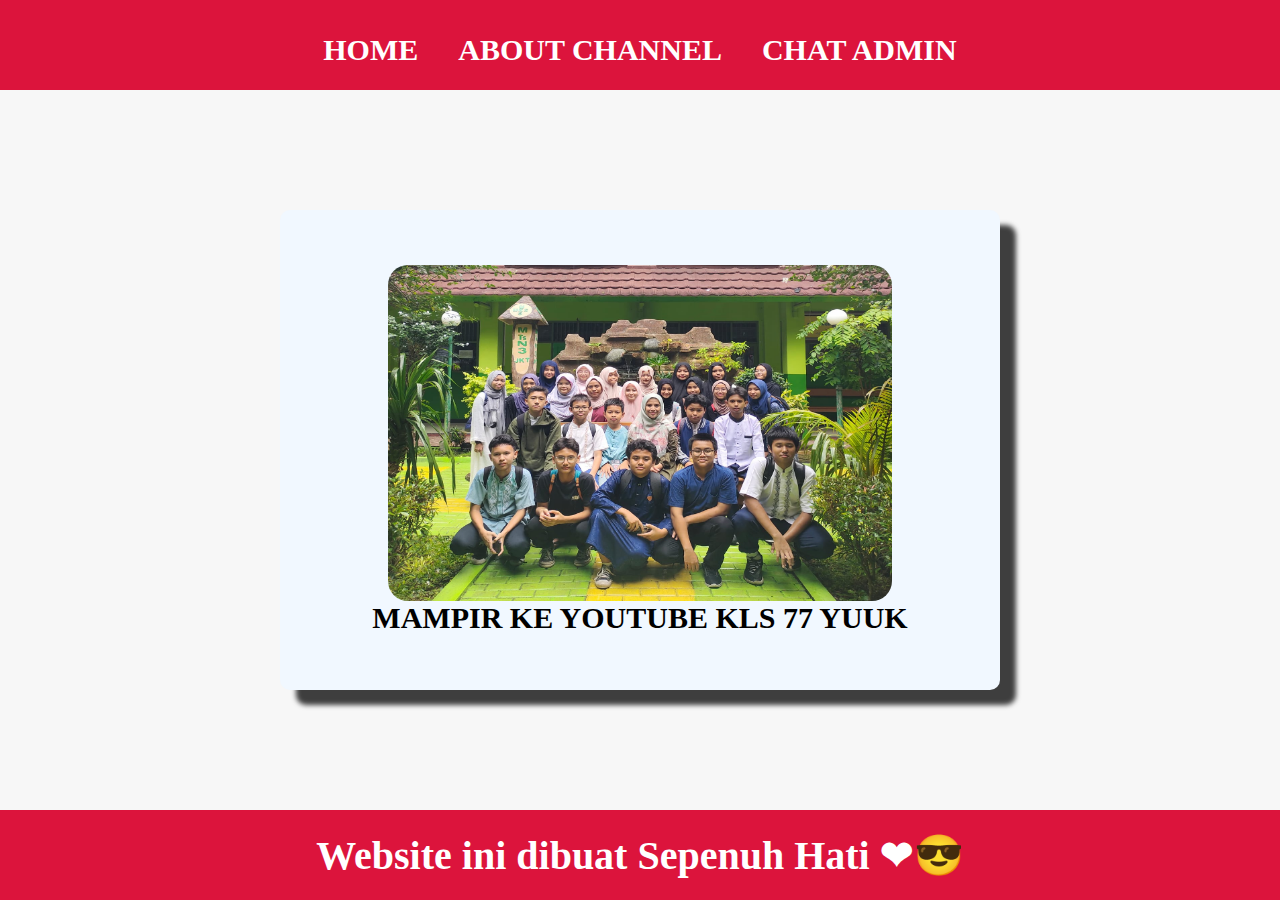
<file: Index.html>
<html>
    <head>
      <title>HOME</title>
      <link rel="stylesheet" href="Style.css" />
    </head>
    <body>
    <div class="container">
           <!--  NAVIGATION BAR -->
      <div class="navbar-container">    
       <ul class="ul-navbar">
         <li class="li-navbar">
          <a href="#" class="a-navbar">HOME</a>
         </li>
         <li class="li-navbar">
          <a href="about.html" class="a-navbar">ABOUT CHANNEL</a>
         </li>
         <li class="li-navbar">
          <a href="contact.html" class="a-navbar">CHAT ADMIN</a>
         </li>
       </ul>
      </div>
           <!-- NAVIGATION BAR end -->
     
           <!-- CONTENT  -->
      <div class="content">
        <a href="https://youtube.com/@youtuberiset77?si=AXP6nCR3WXYjcILP" 
        class="a-content">
          <img src="FOTO77.jpg" class="img-content"/> 
          <p>MAMPIR KE YOUTUBE KLS 77 YUUK</p>
        </a>
            
      </div>
           <!-- /CONTENT end -->

           <!-- FOOTER -->
      <div class="footer">
        <h1 class="h1-footer">Website ini dibuat Sepenuh Hati ❤😎<h1>
     </div>
           <!-- /FOOTER end -->
    </div>
    </body> 
</html>
</file>
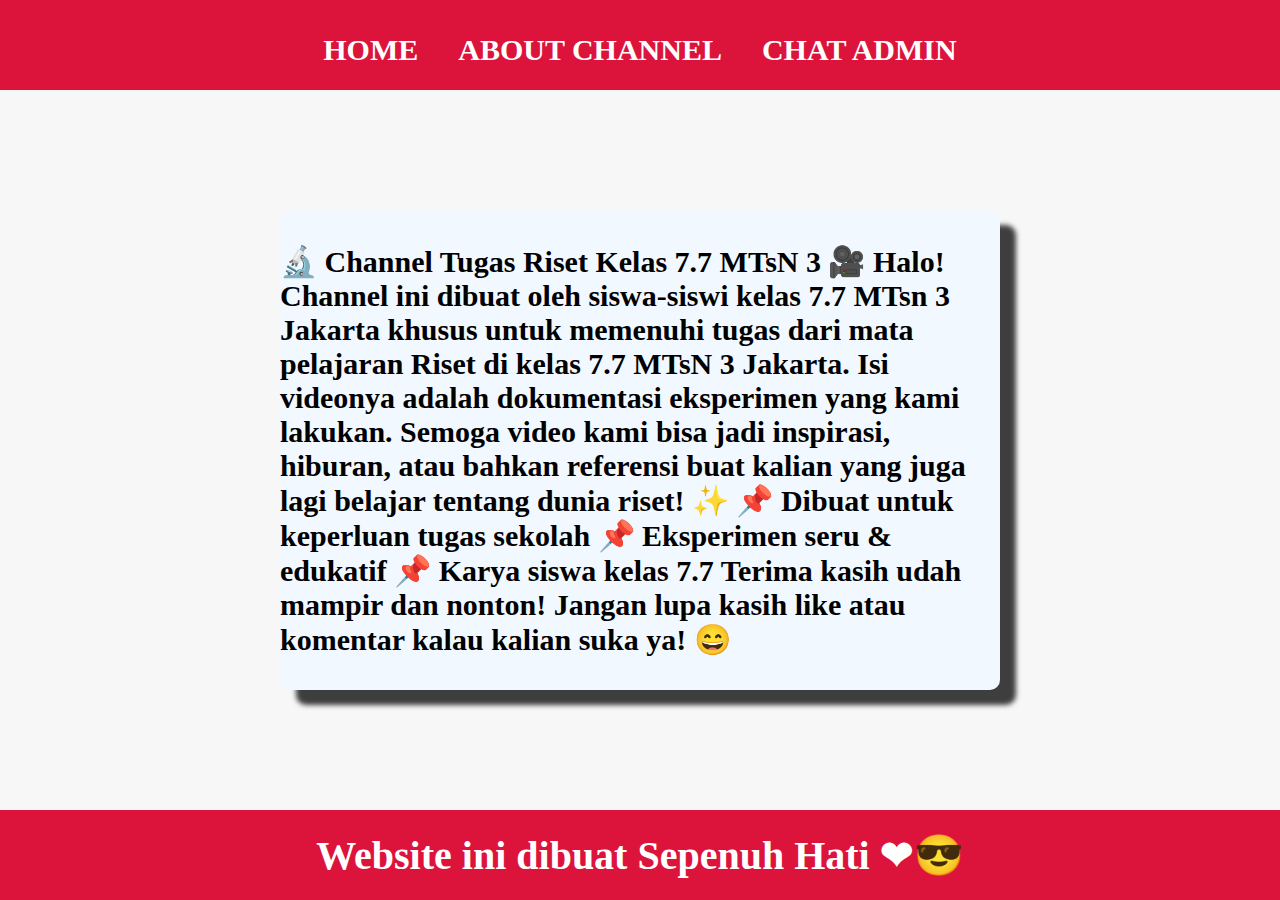
<file: about.html>
<html>
    <head>
      <title>ABOUT CHANNEL</title>
      <link rel="stylesheet" href="Style.css" />
    </head>
    <body>
    <div class="container">
           <!--  NAVIGATION BAR -->
      <div class="navbar-container">    
       <ul class="ul-navbar">
         <li class="li-navbar">
          <a href="Index.html" class="a-navbar">HOME</a>
         </li>
         <li class="li-navbar">
          <a href="#" class="a-navbar">ABOUT CHANNEL</a>
         </li>
         <li class="li-navbar">
          <a href="contact.html" class="a-navbar">CHAT ADMIN</a>
         </li>       
       </ul>
      </div>
           <!-- NAVIGATION BAR end -->
     
           <!-- CONTENT  -->
      <div class="content">
        <a href="https://youtube.com/@youtuberiset77?si=AXP6nCR3WXYjcILP" 
        class="a-content">
          
          <p>🔬 Channel Tugas Riset Kelas 7.7 MTsN 3 🎥

            Halo! Channel ini dibuat oleh siswa-siswi kelas 7.7 MTsn 3 Jakarta khusus untuk memenuhi tugas dari mata pelajaran Riset di kelas 7.7 MTsN 3 Jakarta.
            Isi videonya adalah dokumentasi eksperimen yang kami lakukan.
            
            Semoga video kami bisa jadi inspirasi, hiburan, atau bahkan referensi buat kalian yang juga lagi belajar tentang dunia riset! ✨
            
            📌 Dibuat untuk keperluan tugas sekolah
            📌 Eksperimen seru & edukatif
            📌 Karya siswa kelas 7.7
            
            Terima kasih udah mampir dan nonton! Jangan lupa kasih like atau komentar kalau kalian suka ya! 😄
            </p>
        </a>
            
      </div>
           <!-- /CONTENT end -->

           <!-- FOOTER -->
      <div class="footer">
        <h1 class="h1-footer">Website ini dibuat Sepenuh Hati ❤😎<h1>
     </div>
           <!-- /FOOTER end -->
    </div>
    </body> 
</html>
</file>
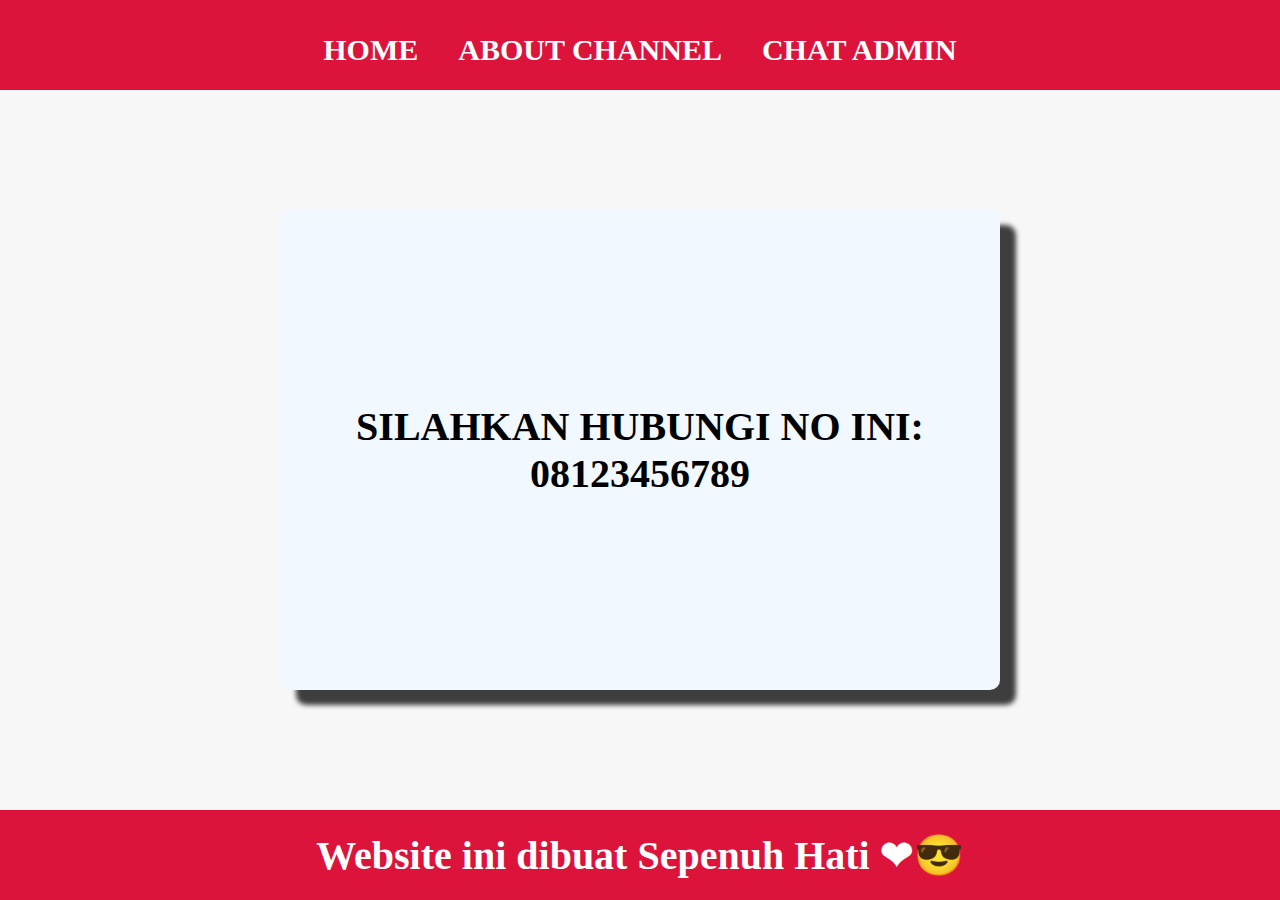
<file: contact.html>
<html>
    <head>
      <title>CHAT ADMIN</title>
      <link rel="stylesheet" href="Style.css" />
    </head>
    <body>
    <div class="container">
           <!--  NAVIGATION BAR -->
      <div class="navbar-container">    
       <ul class="ul-navbar">
         <li class="li-navbar">
          <a href="Index.html" class="a-navbar">HOME</a>
         </li>
         <li class="li-navbar">
          <a href="about.html" class="a-navbar">ABOUT CHANNEL</a>
         </li>
         <li class="li-navbar">
          <a href="#" class="a-navbar">CHAT ADMIN</a>
         </li>
       </ul>
      </div>
           <!-- NAVIGATION BAR end -->
     
           <!-- CONTENT  -->
      <div class="content">
        <a href="https://youtube.com/@youtuberiset77?si=AXP6nCR3WXYjcILP" 
        class="a-contact">
          
          <p>SILAHKAN HUBUNGI NO INI:</p>  
          <p>08123456789</p>      
        </a>
            
      </div>
           <!-- /CONTENT end -->

           <!-- FOOTER -->
      <div class="footer">
        <h1 class="h1-footer">Website ini dibuat Sepenuh Hati ❤😎<h1>
     </div>
           <!-- /FOOTER end -->
    </div>
    </body> 
</html>
</file>
<file: Style.css>
*,
html {
    margin: 0;
    padding: 0;
}

.container {
  
}
.navbar-container {
    width: 100%;
    height: 10vh;
 }

 .ul-navbar {
    background-color: crimson; 
    display: flex;
    height: 100px;
    justify-content: center;
    align-items: center;
 }

 .li-navbar {
    list-style-type: none;
    padding: 20px;
    color:white
    margin: 1px;
    font-size: 30px;
 }

 .li-navbar:hover {
    background-color: red;
    transition: .10s ease-in-out;
    transition-delay: .1s;
    border-radius: 8px;
 }

 .a-navbar {
    color: white;
    text-decoration: none;
    font-weight: 800;
 }
 

 .content {
    background-color: #f7f7f7;
    display: flex;
    justify-content: center;
    align-items: center;
    height: 80vh;
}


.a-content {
    background-color: lab(97.18% -1.34 -4.27);
    color: black;
    text-decoration: none;
    font-size: 30px;
    width: 720px;
    height: 480px;
    display: flex;
    flex-direction: column;
    justify-content: center;
    align-items: center;
    font-weight: 800;
    border-radius: 10px;
    box-shadow: box-shadow: 16px 15px 5px 0px rgba(0,0,0,0.75);
    -webkit-box-shadow: 16px 15px 5px 0px rgba(0,0,0,0.75);
    -moz-box-shadow: 16px 15px 5px 0px rgba(0,0,0,0.75);;
}
.img-content {
    width:70%;
    height:70%;
    border-radius: 20px;
}

.footer {
    height: 10vh;
    background-color: crimson;
    display: flex;
    justify-content: center;
    align-items: center;
}

.h1-footer {
    font-size: 40px;
    color:white
}

.a-contact {
   background-color: lab(97.18% -1.34 -4.27);
    color: black;
    text-decoration: none;
    font-size: 40px;
    width: 720px;
    height: 480px;
    display: flex;
    flex-direction: column;
    justify-content: center;
    align-items: center;
    font-weight: 800;
    border-radius: 10px;
    box-shadow: box-shadow: 16px 15px 5px 0px rgba(0,0,0,0.75);
    -webkit-box-shadow: 16px 15px 5px 0px rgba(0,0,0,0.75);
    -moz-box-shadow: 16px 15px 5px 0px rgba(0,0,0,0.75);;
}
</file>
